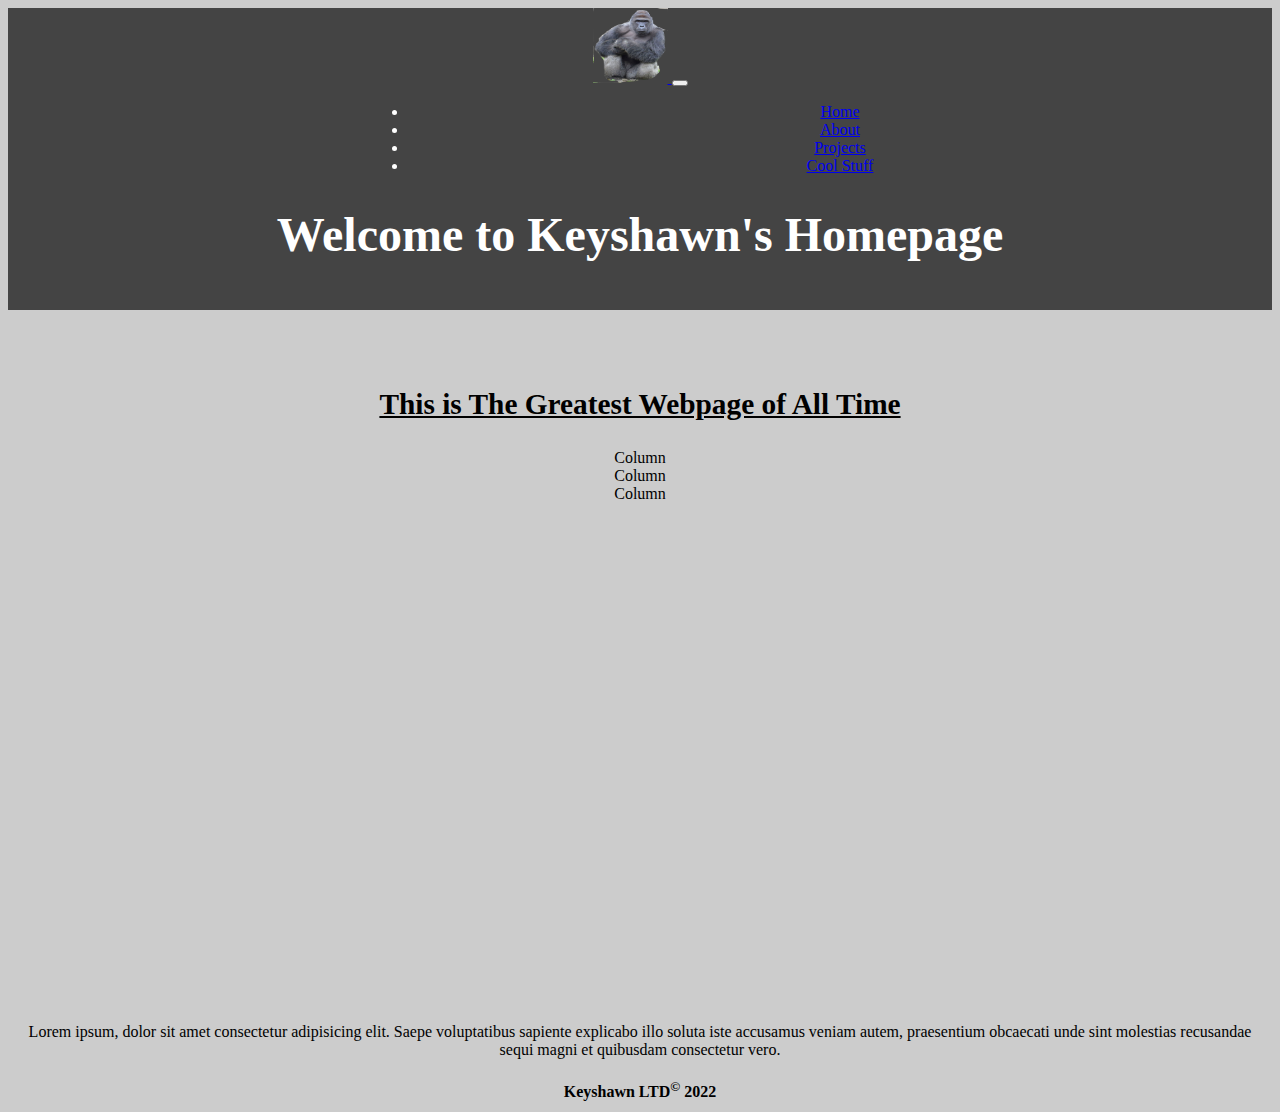
<file: index.html>
<!DOCTYPE html>

<html lang="en">
    <head>
        <link href="https://cdn.jsdelivr.net/npm/bootstrap@5.0.2/dist/css/bootstrap.min.css" rel="stylesheet" integrity="sha384-EVSTQN3/azprG1Anm3QDgpJLIm9Nao0Yz1ztcQTwFspd3yD65VohhpuuCOmLASjC" crossorigin="anonymous">
        <script src="https://cdn.jsdelivr.net/npm/bootstrap@5.0.2/dist/js/bootstrap.bundle.min.js" integrity="sha384-MrcW6ZMFYlzcLA8Nl+NtUVF0sA7MsXsP1UyJoMp4YLEuNSfAP+JcXn/tWtIaxVXM" crossorigin="anonymous"></script>
        <link href="styles.css" rel="stylesheet">
        <title>My Webpage</title>
    </head>
    <body>
        <!-- This is the title block -->
        <div class="titleHeader">
            <nav class="navbar navbar-expand-lg navbar-dark" style="background-color: #444444">
                <div class="container-fluid">
                    <a class="navbar-brand" href="#"> <img src="newHarambe.png" width="75" height="75" class="d-inline-block align-text-top">
                    </a>
                    <button class="navbar-toggler" type="button" data-bs-toggle="collapse" data-bs-target="#navbarSupportedContent" aria-controls="navbarSupportedContent" aria-expanded="false" aria-label="Toggle navigation">
                    <span class="navbar-toggler-icon"></span>
                    </button>
                    <div class="collapse navbar-collapse" id="navbarSupportedContent">
                        <ul class="navbar-nav me-auto mb-2 mb-lg-0 position-absolute end-0 start-50 borderLi nav-pills" >
                            <li class="nav-item">
                                <a class= "nav-link active text" aria-current="page" href="index.html"> Home </a>
                            </li>

                            <li class="nav-item">
                                <a class= "nav-link" href="about.html"> About </a>
                            </li>

                            <li class="nav-item">
                                <a class= "nav-link" href="projects.html"> Projects </a>
                            </li>
                            <li class="nav-item">
                                <a class= "nav-link" href="coolStuff.html"> Cool Stuff </a>
                            </li>
                        </ul>
                    </div>
                </div>
            </nav>

        <h1 id="#top" class="titleText"> Welcome to Keyshawn's Homepage </h1>
        </div>
        <!-- Cut here-->
        <div>
            <table width="100%">
                <tr>
                    <th colspan="2">
                        <h2 class="center">This is The Greatest Webpage of All Time</h2>
                    </th>
                </tr>

                <tr>
                    <td class="center">
                        <div class="container">
                          <div class="row">
                            <div class="col">
                              Column
                            </div>
                            <div class="col">
                              Column
                            </div>
                            <div class="col">
                              Column
                            </div>
                          </div>
                        </div>



                        <iframe width="700" height="500" src="https://www.youtube.com/embed/OJw3MmL-Omk"
                        title="YouTube video player" frameborder="0"
                        allowfullscreen> </iframe>

                        <p>Lorem ipsum, dolor sit amet consectetur adipisicing elit.
                        Saepe voluptatibus sapiente explicabo illo soluta iste accusamus
                        veniam autem, praesentium obcaecati unde sint molestias recusandae
                        sequi magni et quibusdam consectetur vero.
                        </p>
                    </td>

                </tr>
                <br>
                <tr>
                    <th colspan="2" class="center">Keyshawn LTD<sup>&copy;</sup> 2022 </th>
                </tr>

        </div>


    </body>
</html>
</file>
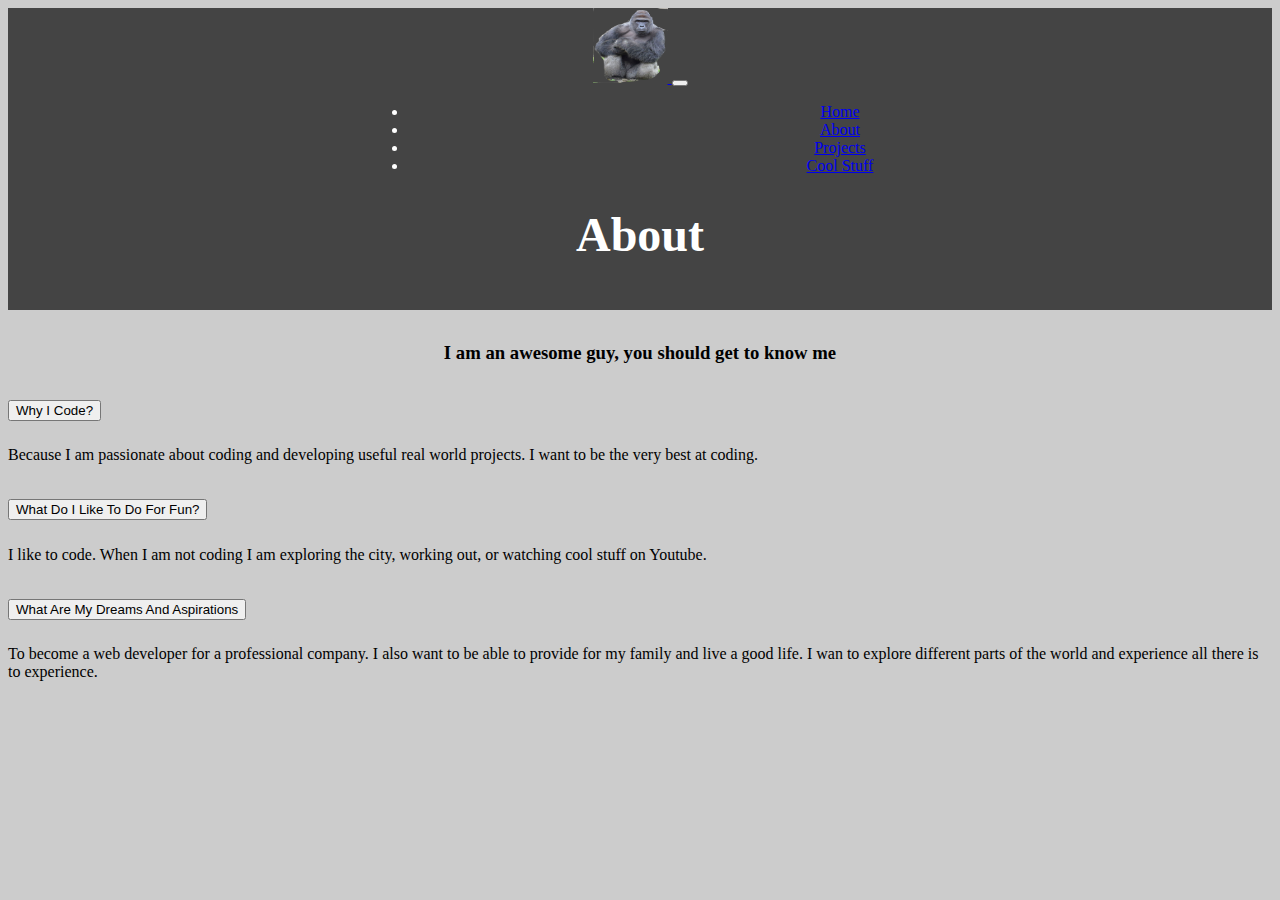
<file: about.html>
<!DOCTYPE html>

<html lang="en">
    <head>
        <link href="https://cdn.jsdelivr.net/npm/bootstrap@5.0.2/dist/css/bootstrap.min.css" rel="stylesheet" integrity="sha384-EVSTQN3/azprG1Anm3QDgpJLIm9Nao0Yz1ztcQTwFspd3yD65VohhpuuCOmLASjC" crossorigin="anonymous">
        <script src="https://cdn.jsdelivr.net/npm/bootstrap@5.0.2/dist/js/bootstrap.bundle.min.js" integrity="sha384-MrcW6ZMFYlzcLA8Nl+NtUVF0sA7MsXsP1UyJoMp4YLEuNSfAP+JcXn/tWtIaxVXM" crossorigin="anonymous"></script>
        <link href="styles.css" rel="stylesheet">
        <title>My Webpage: About</title>
    </head>
    <body>
        <!-- This is the title block -->
        <div class="titleHeader">
            <nav class="navbar navbar-expand-lg navbar-dark" style="background-color: #444444">
                <div class="container-fluid">
                    <a class="navbar-brand" href="#"> <img src="newHarambe.png" width="75" height="75" class="d-inline-block align-text-top">
                    </a>
                    <button class="navbar-toggler" type="button" data-bs-toggle="collapse" data-bs-target="#navbarSupportedContent" aria-controls="navbarSupportedContent" aria-expanded="false" aria-label="Toggle navigation">
                    <span class="navbar-toggler-icon"></span>
                    </button>
                    <div class="collapse navbar-collapse" id="navbarSupportedContent">
                        <ul class="navbar-nav me-auto mb-2 mb-lg-0 position-absolute end-0 start-50 borderLi nav-pills" >
                            <li class="nav-item">
                                <a class= "nav-link" href="index.html"> Home </a>
                            </li>

                            <li class="nav-item">
                                <a class= "nav-link active text" aria-current="page" href="about.html"> About </a>
                            </li>

                            <li class="nav-item">
                                <a class= "nav-link" href="projects.html"> Projects </a>
                            </li>
                            <li class="nav-item">
                                <a class= "nav-link" href="coolStuff.html"> Cool Stuff </a>
                            </li>
                        </ul>
                    </div>
                </div>
            </nav>

        <h1 id="#top" class="titleText"> About </h1>
        </div>

        <div>
            <h3 class="center aboutHeader"> I am an awesome guy, you should get to know me </h3>
        </div>

        <div class="accordion" id="accordionExample">

          <div class="accordion-item aboutWriting">
            <h2 class="accordion-header" id="headingOne">
              <button class="accordion-button collapsed" type="button" data-bs-toggle="collapse" data-bs-target="#collapseOne" aria-expanded="false" aria-controls="collapseOne">
                Why I Code?
              </button>
            </h2>
            <div id="collapseOne" class="accordion-collapse collapse show" aria-labelledby="headingOne" data-bs-parent="#accordionExample">
              <div class="accordion-body">
                Because I am passionate about coding and developing useful real world projects. I want to be the very best at coding.
              </div>
            </div>
          </div>

          <div class="accordion-item aboutWriting">
            <h2 class="accordion-header" id="headingTwo">
              <button class="accordion-button collapsed" type="button" data-bs-toggle="collapse" data-bs-target="#collapseTwo" aria-expanded="false" aria-controls="collapseTwo">
                What Do I Like To Do For Fun?
              </button>
            </h2>
            <div id="collapseTwo" class="accordion-collapse collapse" aria-labelledby="headingTwo" data-bs-parent="#accordionExample">
              <div class="accordion-body">
                I like to code. When I am not coding I am exploring the city, working out, or watching cool stuff on Youtube.
              </div>
            </div>
          </div>

          <div class="accordion-item aboutWriting">
            <h2 class="accordion-header" id="headingThree">
              <button class="accordion-button collapsed" type="button" data-bs-toggle="collapse" data-bs-target="#collapseThree" aria-expanded="false" aria-controls="collapseThree">
                What Are My Dreams And Aspirations
              </button>
            </h2>
            <div id="collapseThree" class="accordion-collapse collapse" aria-labelledby="headingThree" data-bs-parent="#accordionExample">
              <div class="accordion-body">
                To become a web developer for a professional company. I also want to be able to provide for my family and live a good life. I wan to  explore different parts of the world and experience all there is to experience.
              </div>
            </div>
          </div>
        </div>



    </body>
</html>
</file>
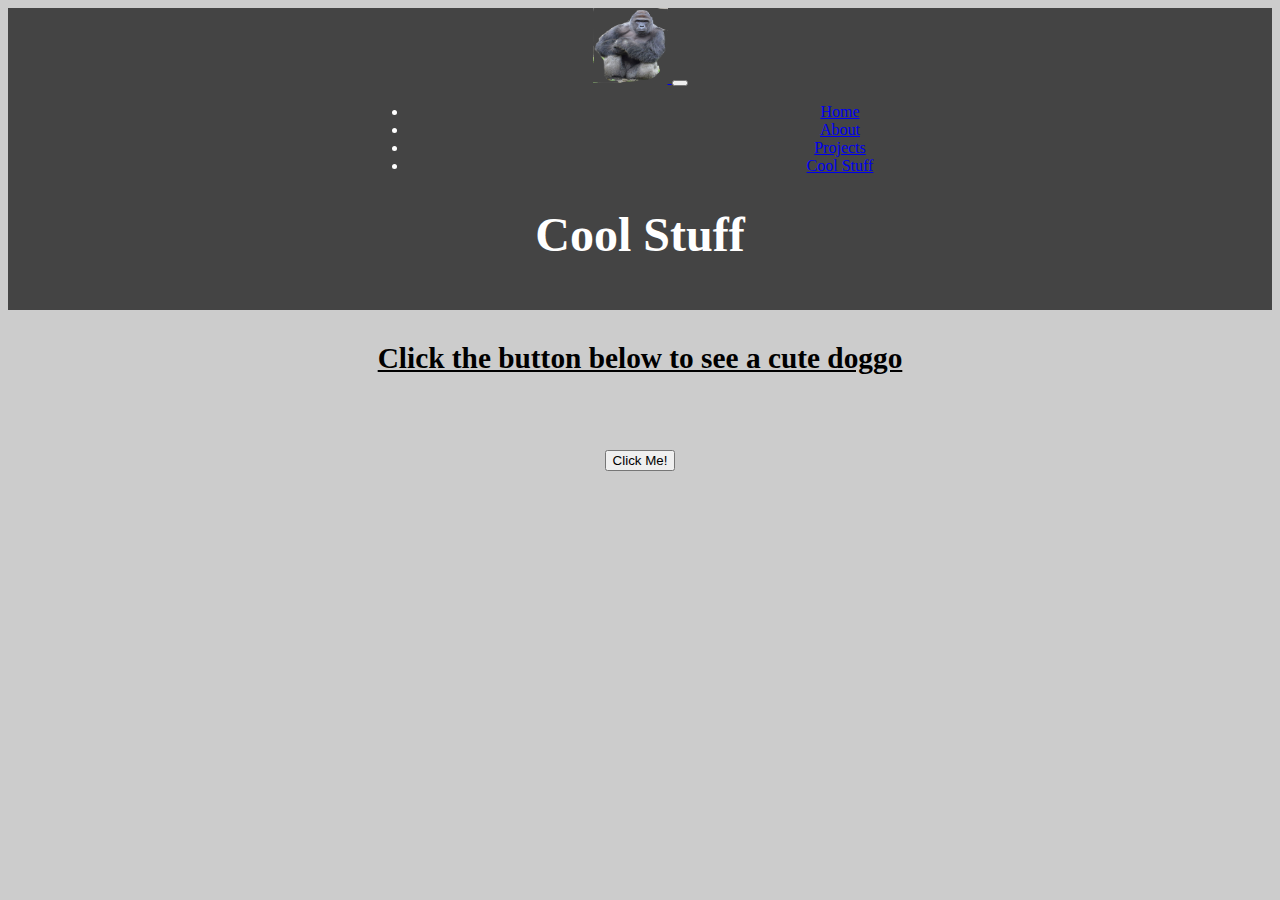
<file: coolStuff.html>
<!DOCTYPE html>

<html lang="en">
    <head>
        <link href="https://cdn.jsdelivr.net/npm/bootstrap@5.0.2/dist/css/bootstrap.min.css" rel="stylesheet" integrity="sha384-EVSTQN3/azprG1Anm3QDgpJLIm9Nao0Yz1ztcQTwFspd3yD65VohhpuuCOmLASjC" crossorigin="anonymous">
        <script src="https://cdn.jsdelivr.net/npm/bootstrap@5.0.2/dist/js/bootstrap.bundle.min.js" integrity="sha384-MrcW6ZMFYlzcLA8Nl+NtUVF0sA7MsXsP1UyJoMp4YLEuNSfAP+JcXn/tWtIaxVXM" crossorigin="anonymous"></script>
        <link href="styles.css" rel="stylesheet">
        <title>My Webpage: Cool Stuff</title>

    </head>
    <body>
        <!-- This is the title block -->
        <div class="titleHeader">
            <nav class="navbar navbar-expand-lg navbar-dark" style="background-color: #444444">
                <div class="container-fluid">
                    <a class="navbar-brand" href="#"> <img src="newHarambe.png" width="75" height="75" class="d-inline-block align-text-top">
                    </a>
                    <button class="navbar-toggler" type="button" data-bs-toggle="collapse" data-bs-target="#navbarSupportedContent" aria-controls="navbarSupportedContent" aria-expanded="false" aria-label="Toggle navigation">
                    <span class="navbar-toggler-icon"></span>
                    </button>
                    <div class="collapse navbar-collapse" id="navbarSupportedContent">
                        <ul class="navbar-nav me-auto mb-2 mb-lg-0 position-absolute end-0 start-50 borderLi nav-pills" >
                            <li class="nav-item">
                                <a class= "nav-link" href="index.html"> Home </a>
                            </li>

                            <li class="nav-item">
                                <a class= "nav-link" href="about.html"> About </a>
                            </li>

                            <li class="nav-item">
                                <a class= "nav-link" href="projects.html"> Projects </a>
                            </li>
                            <li class="nav-item">
                                <a class= "nav-link active text" aria-current="page" href="coolStuff.html"> Cool Stuff </a>
                            </li>
                        </ul>
                    </div>
                </div>
            </nav>

        <h1 id="#top" class="titleText"> Cool Stuff </h1>
        </div>
        <!-- Cut here-->

        <div>
            <h2 class="center"> Click the button below to see a cute doggo</h2>
        </div>

        <div class="center" id="buttonSpace">
            <button id="luckyButton" type="button" class="btn btn-primary btn-lg"> Click Me!</button>
        </div>
        <br>
        <div class="center">
            <img  id="luckyPic" src="luckyBear.jpg" width="500" height="500" style ="display:none; margin-left: 33%; margin-right: 33%;"   >
        </div>
        <script>

                let picPop = document.querySelector('#luckyButton');
                picPop.addEventListener('click', function() {
                    document.querySelector('#luckyPic').style.display='block';
                });

        </script>





    </body>
</html>
</file>
<file: styles.css>
.titleHeader {
    text-align: center;
    background-color: #444444;
    color: white;
    margin-bottom: 2rem;
    padding-bottom: 1rem;

}

.borderLi {
    padding-left: 400px;

}

.titleText {
    font: serif;
    font-size: 3rem;
}

h2 {
    font: Tahoma;
    font-size: 22pt;
    text-decoration: underline;
    font-weight: 900;

}

.center{
    text-align:center;
}

.centerPic {
  margin-left: auto;
  margin-right: auto;
}

.aboutWriting{
    font: Georgia
    font-size: 18pt;
    font-weight: 500;

}

#buttonSpace{
    padding-top: 50px;
}

.picPadding{
    padding-left: 300px;
}

body{
    background-color: #cccccc;
}
</file>
